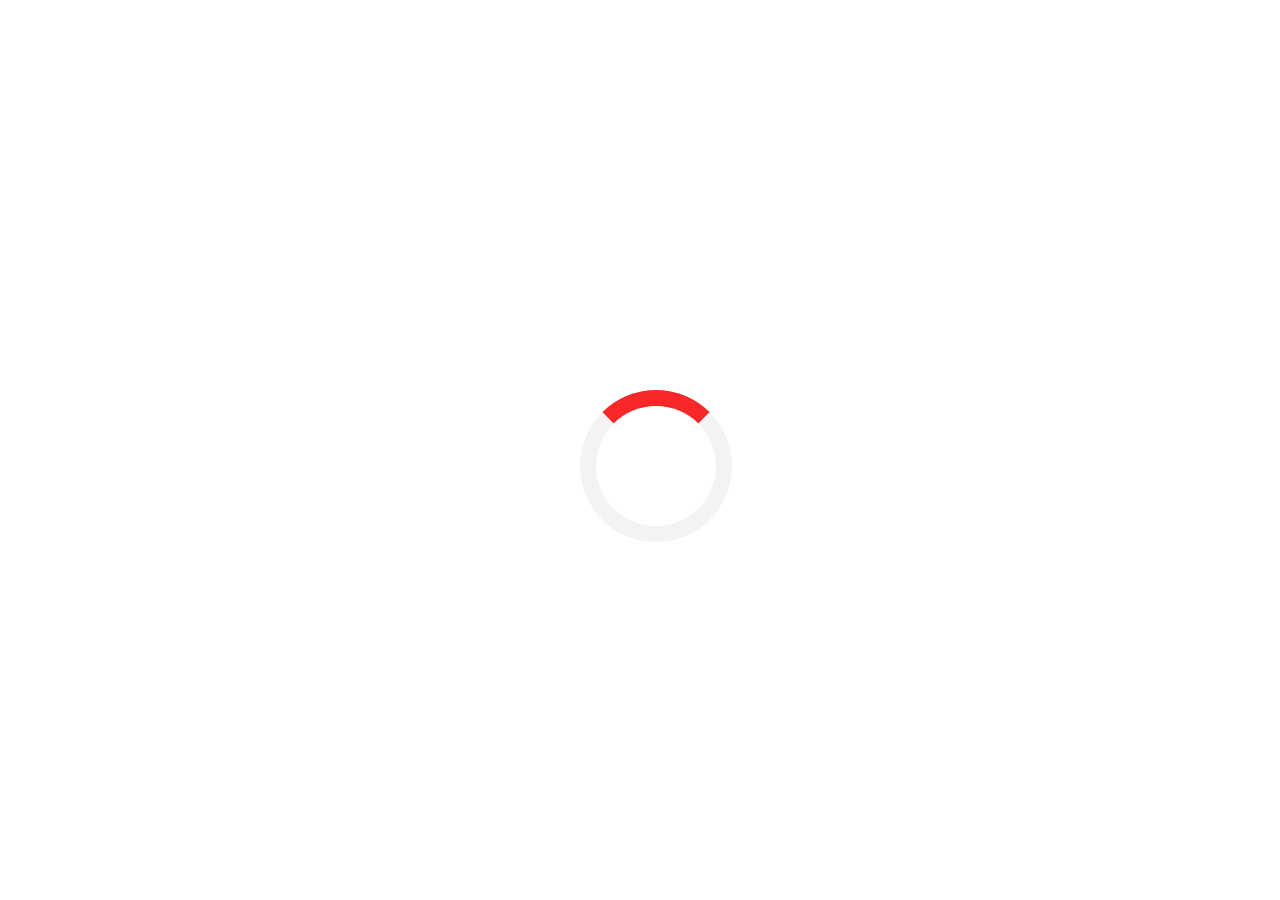
<file: web/index.html>
<!DOCTYPE html>
<html>

<head>
  <!--
    If you are serving your web app in a path other than the root, change the
    href value below to reflect the base path you are serving from.

    The path provided below has to start and end with a slash "/" in order for
    it to work correctly.

    For more details:
    * https://developer.mozilla.org/en-US/docs/Web/HTML/Element/base

    This is a placeholder for base href that will be replaced by the value of
    the `--base-href` argument provided to `flutter build`.
  -->
  <base href="$FLUTTER_BASE_HREF">

  <meta charset="UTF-8">
  <meta content="IE=Edge" http-equiv="X-UA-Compatible">
  <meta name="description" content="Deposito de materiais para contrução. Confira as Melhores Ofertas de Material de Construção. Tudo para a sua obra">

  <!-- iOS meta tags & icons -->
  <meta name="apple-mobile-web-app-capable" content="yes">
  <meta name="apple-mobile-web-app-status-bar-style" content="black">
  <meta name="apple-mobile-web-app-title" content="Deposito Nelinho">

  <!-- Favicon -->
  <link rel="apple-touch-icon" sizes="180x180" href="/apple-touch-icon.png">
  <link rel="icon" type="image/png" sizes="32x32" href="/favicon-32x32.png">
  <link rel="icon" type="image/png" sizes="16x16" href="/favicon-16x16.png">
  <link rel="manifest" href="/site.webmanifest">

  <title>Deposito Nelinho</title>
  <link rel="manifest" href="manifest.json">
  <link rel="stylesheet" href="style.css">
</head>

<body>

  <div class="loader"></div>

  <!-- This script installs service_worker.js to provide PWA functionality to
       application. For more information, see:
       https://developers.google.com/web/fundamentals/primers/service-workers -->
  <script>
    var serviceWorkerVersion = null;
    var scriptLoaded = false;
    function loadMainDartJs() {
      if (scriptLoaded) {
        return;
      }
      scriptLoaded = true;
      var scriptTag = document.createElement('script');
      scriptTag.src = 'main.dart.js';
      scriptTag.type = 'application/javascript';
      document.body.append(scriptTag);
    }

    if ('serviceWorker' in navigator) {
      // Service workers are supported. Use them.
      window.addEventListener('load', function () {
        // Wait for registration to finish before dropping the <script> tag.
        // Otherwise, the browser will load the script multiple times,
        // potentially different versions.
        var serviceWorkerUrl = 'flutter_service_worker.js?v=' + serviceWorkerVersion;
        navigator.serviceWorker.register(serviceWorkerUrl)
          .then((reg) => {
            function waitForActivation(serviceWorker) {
              serviceWorker.addEventListener('statechange', () => {
                if (serviceWorker.state == 'activated') {
                  console.log('Installed new service worker.');
                  loadMainDartJs();
                }
              });
            }
            if (!reg.active && (reg.installing || reg.waiting)) {
              // No active web worker and we have installed or are installing
              // one for the first time. Simply wait for it to activate.
              waitForActivation(reg.installing || reg.waiting);
            } else if (!reg.active.scriptURL.endsWith(serviceWorkerVersion)) {
              // When the app updates the serviceWorkerVersion changes, so we
              // need to ask the service worker to update.
              console.log('New service worker available.');
              reg.update();
              waitForActivation(reg.installing);
            } else {
              // Existing service worker is still good.
              console.log('Loading app from service worker.');
              loadMainDartJs();
            }
          });

        // If service worker doesn't succeed in a reasonable amount of time,
        // fallback to plaint <script> tag.
        setTimeout(() => {
          if (!scriptLoaded) {
            console.warn(
              'Failed to load app from service worker. Falling back to plain <script> tag.',
            );
            loadMainDartJs();
          }
        }, 4000);
      });
    } else {
      // Service workers not supported. Just drop the <script> tag.
      loadMainDartJs();
    }
  </script>
</body>

</html>
</file>
<file: web/style.css>
.loader {
    border: 16px solid #f3f3f3; /* Light grey */
    border-top: 16px solid #f82828; /* Blue */
    border-radius: 50%;
    width: 120px;
    height: 120px;
    animation: spin 2s ease-out infinite;
    position: absolute;
    left: 50%;
    top: 50%;
    margin-left: -60px;
    /* -1/2 width */
    margin-top: -60px;
  }
  
  @keyframes spin {
    0% { transform: rotate(0deg); }
    100% { transform: rotate(360deg); }
  }
</file>
